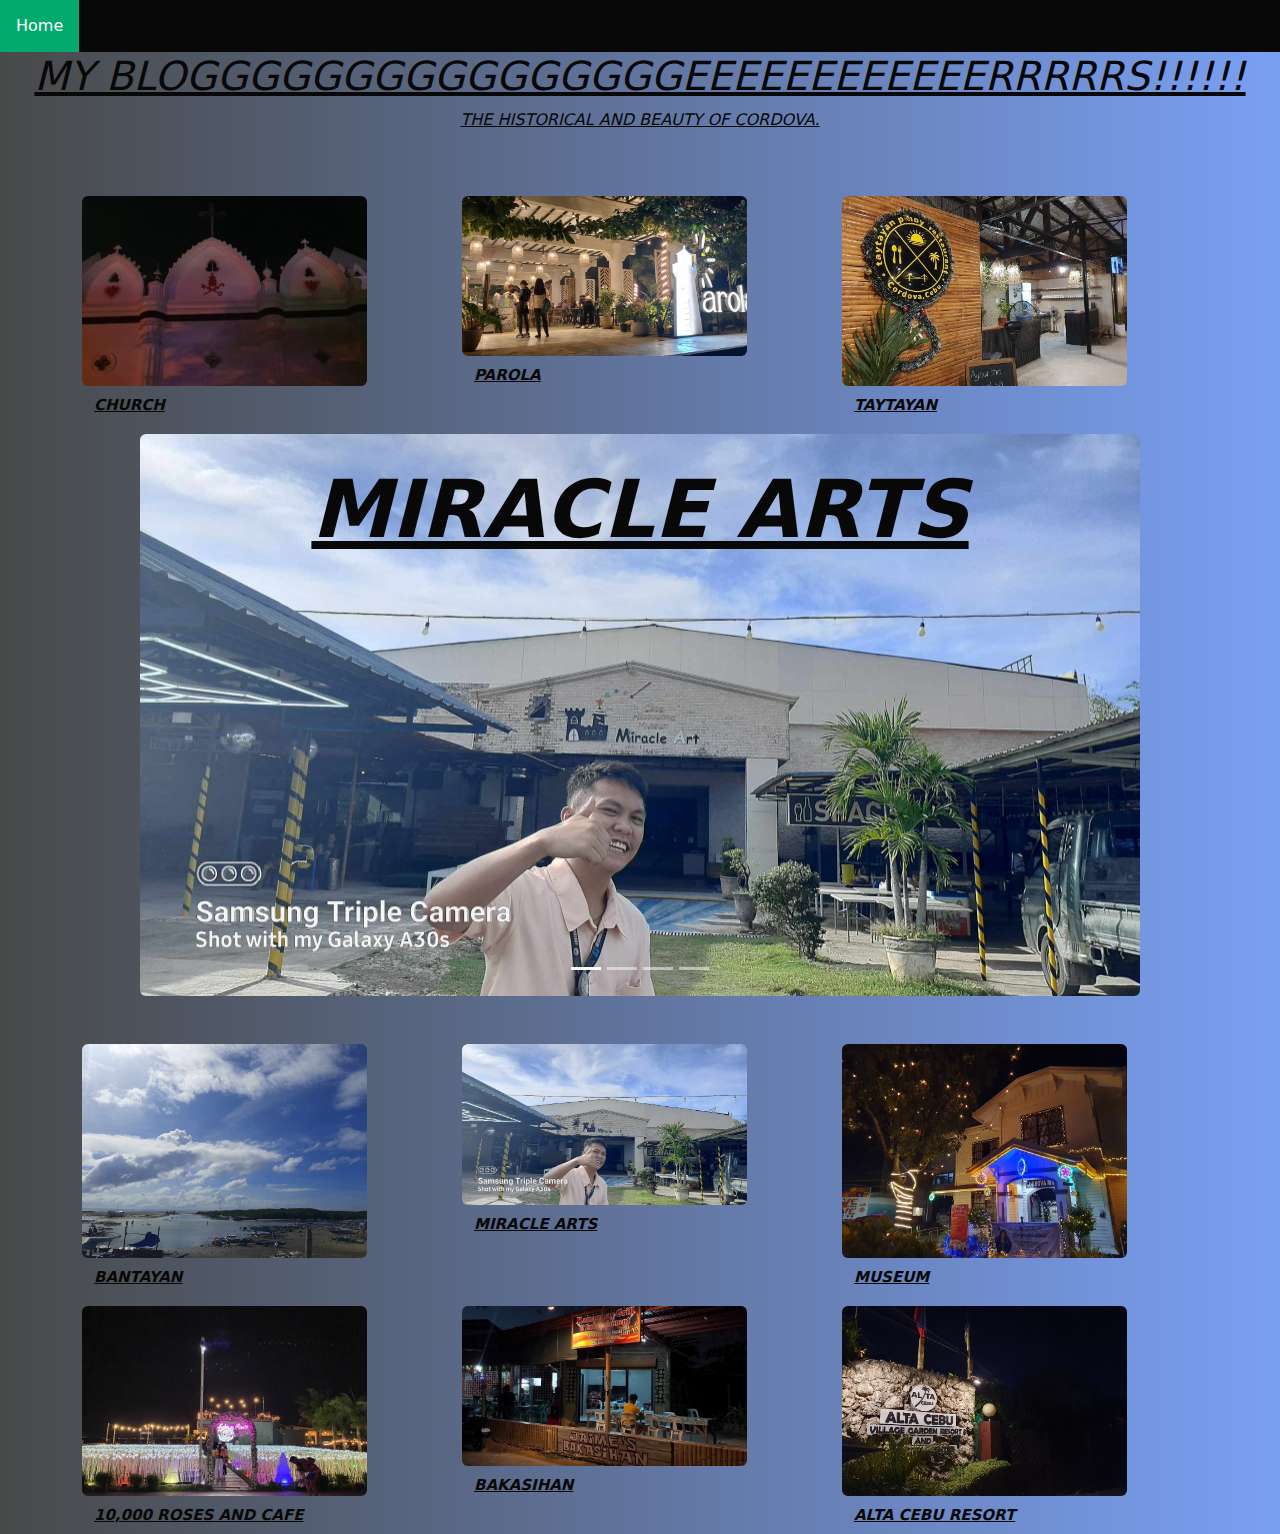
<file: index.html>
<html lang="en">

<head>
  <meta name="viewport" content="width=device-width, initial-scale=1.0">
  <link href="https://cdn.jsdelivr.net/npm/bootstrap@5.2.3/dist/css/bootstrap.min.css" rel="stylesheet">
  <link rel="stylesheet" href="css.css">
  <style>
    body {
      margin: 0;
    }

    ul.topnav, .navbar {
      list-style-type: none;
      margin: 0;
      padding: 0;
      overflow: hidden;
      background-color: #080808;
      
      
    }

    ul.topnav li {
      float: left;
    }

    ul.topnav li a {
      display: block;
      color: white;
      text-align: center;
      padding: 14px 16px;
      text-decoration: none;
    }

    ul.topnav li a:hover:not(.active) {
      background-color: #111;
    }

    ul.topnav li a.active {
      background-color: #04AA6D;
    }

    ul.topnav li.right {
      float: right;
    }

    @media screen and (max-width: 600px) {

      ul.topnav li.right,
      ul.topnav li {
        float: none;
      }
    }
  </style>
</head>

<body>
  <div class="navbar">
  <ul class="topnav">
    <li><a class="active" href="index.html">Home</a></li>
    
  </ul>
  </div>
  <div class="title">
    <h1><u>MY BLOGGGGGGGGGGGGGGGGEEEEEEEEEEEERRRRRS!!!!!!</u></h1>
    <p><u>THE HISTORICAL AND BEAUTY OF CORDOVA.</u></p>
  </div>
  <!-- sample games -->
  <div class="container pt-5">
    <div class="row">
      <div class="col-lg-4">
        <a href="church.html">
          <img src="church.jpg" style="width: 80%" class="rounded">
        </a>
        <ul class="text2"><u>CHURCH</u></ul>
      </div>
      <div class="col-lg-4">
        <a href="parola.html">
          <img src="parola.jpg" style="width: 80%" class="rounded">
        </a>
        <ul class="text2"><u>PAROLA</u></ul>
      </div>
      <div class="col-lg-4">
        <a href="taytayan.html">
          <img src="taytayan.jpg" style="width: 80%" class="rounded">
        </a>
        <ul class="text2"><u>TAYTAYAN</u></ul>
      </div>
    </div>
  </div>
  <!-- Carousel -->
  <div id="demo" class="container carousel slide pt-5" data-bs-ride="carousel" style="width:80%">

    <!-- Indicators/dots -->
    <div class="carousel-indicators">
      <button type="button" data-bs-target="#demo" data-bs-slide-to="0" class="active"></button>
      <button type="button" data-bs-target="#demo" data-bs-slide-to="1"></button>
      <button type="button" data-bs-target="#demo" data-bs-slide-to="2"></button>
      <button type="button" data-bs-target="#demo" data-bs-slide-to="3"></button>
    </div>

    <!-- The slideshow/carousel -->
    <div class="carousel-inner">
      <div class="carousel-item active">
        <a href="miracle.html">
          <img src="miracle.jpg" style="width:100%" class="rounded">
          <div class="text"><u>MIRACLE ARTS</u></div>
        </a>
      </div>
      <div class="carousel-item">
        <a href="bantayan.html">
          <img src="bantayan.jpg" style="width:100%" class="rounded">
          <div class="text"><u>BANTAYAN</u></div>
        </a>
      </div>
      <div class="carousel-item">
        <a href="parola.html">
          <img src="parola.jpg" style="width:100%" class="rounded">
          <div class="text"><u>PAROLA</u></div>
        </a>
      </div>
      <div class="carousel-item">
        <a href="bakasihan.html">
          <img src="bakasihan.jpg" style="width:100%" class="rounded">
          <div class="text"><u>BAKASIHAN</u></div>
        </a>
      </div>
    </div>
  </div>

  <!-- pages -->
  <div class="container pt-5">
    <div class="row">

      <div class="col-lg-4" href="game2.php">
        <a href="bantayan.html">
          <img src="bantayan.jpg" style="width:80%" class="rounded">
          
        </a>
        <ul class="text2"><u>BANTAYAN</u></ul>
      </div>
      <div class="col-lg-4">
        <a href="miracle.html">
          <img src="miracle.jpg" style="width:80%" class="rounded">

        </a>
        <ul class="text2"><u>MIRACLE ARTS</u></ul>
      </div>
      <div class="col-lg-4">
        <a href="museum.html">
          <img src="museum.jpg" style="width:80%" class="rounded">

        </a>
        <ul class="text2"><u>MUSEUM</u></ul>
      </div>
    </div>
  </div>
  <div class="container pt-5">
    <div class="row">
      <div class="col-lg-4">
        <a href="10k.html">
          <img src="10.jpg" style="width:80%" class="rounded">

        </a>
        <ul class="text2"><u>10,000 ROSES AND CAFE</u></ul>
      </div>
      <div class="col-lg-4">
        <a href="bakasihan.html">
          <img src="bakasihan.jpg" style="width:80%" class="rounded">
        </a>
        <ul class="text2"><u>BAKASIHAN</u></ul>
      </div>
      <div class="col-lg-4" href="game2.php">
        <a href="alta.html">
          <img src="alta.jpg" style="width:80%" class="rounded">

        </a
        >
        <ul class="text2"><u>ALTA CEBU RESORT</u></ul>
      </div>
    </div>
  </div>
  <script src="https://cdn.jsdelivr.net/npm/bootstrap@5.2.3/dist/js/bootstrap.bundle.min.js"></script>
</body>

</html>
</file>
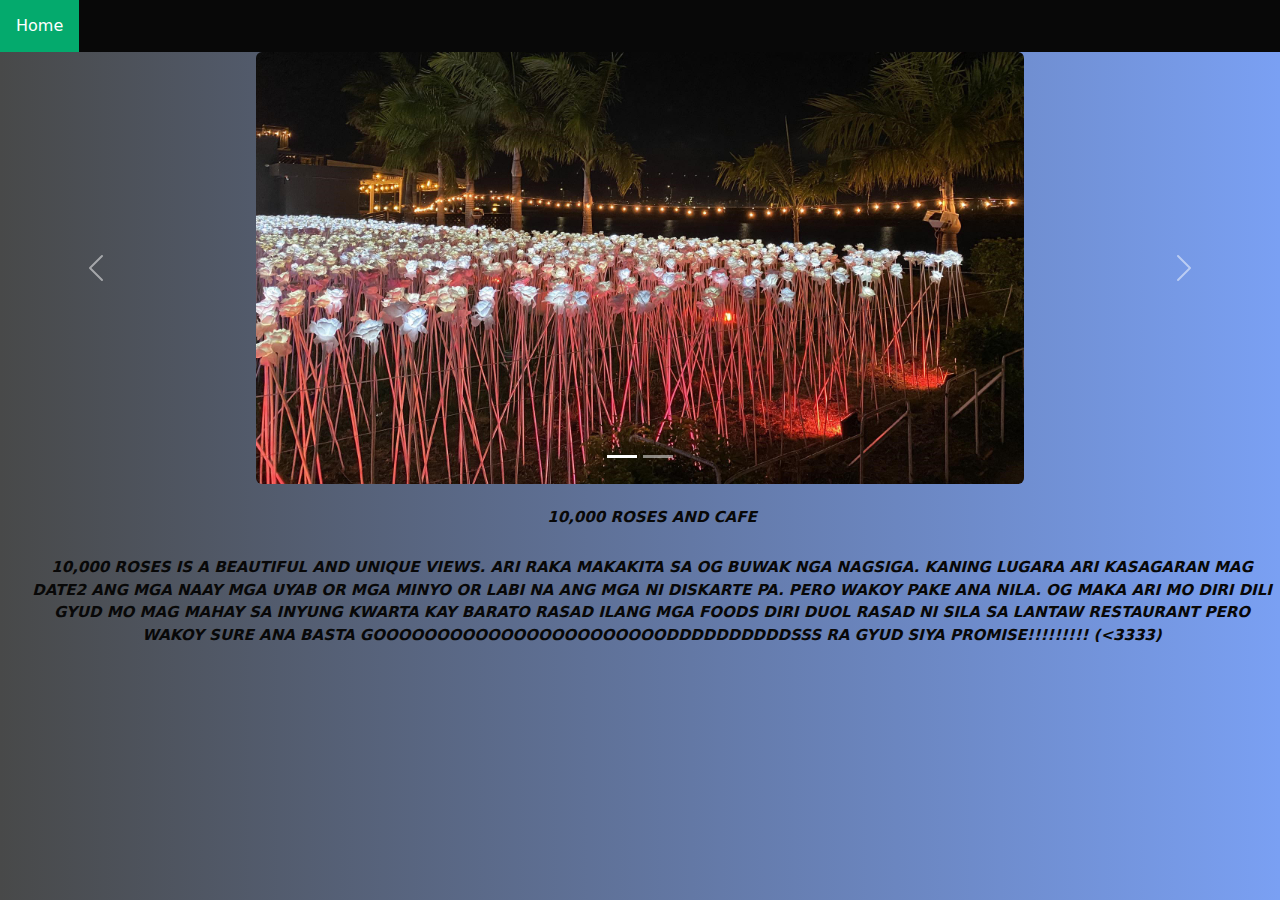
<file: 10k.html>
<html lang="en">

<head>
    <meta name="viewport" content="width=device-width, initial-scale=1.0">
  <link href="https://cdn.jsdelivr.net/npm/bootstrap@5.2.3/dist/css/bootstrap.min.css" rel="stylesheet">
  <link rel="stylesheet" href="css.css">
  <style>
    body {
      margin: 0;
    }

    ul.topnav, .navbar {
      list-style-type: none;
      margin: 0;
      padding: 0;
      overflow: hidden;
      background-color: #080808;
      
      
    }

    ul.topnav li {
      float: left;
    }

    ul.topnav li a {
      display: block;
      color: white;
      text-align: center;
      padding: 14px 16px;
      text-decoration: none;
    }

    ul.topnav li a:hover:not(.active) {
      background-color: #111;
    }

    ul.topnav li a.active {
      background-color: #04AA6D;
    }

    ul.topnav li.right {
      float: right;
    }

    @media screen and (max-width: 600px) {

      ul.topnav li.right,
      ul.topnav li {
        float: none;
      }
    }
  </style>
</head>

<body>
    <div class="navbar">
        <ul class="topnav">
          <li><a class="active" href="index.html">Home</a></li>
          
        </ul>
        </div>
    <!-- Carousel -->
    <div id="demo" class="carousel slide" data-bs-ride="carousel">

        <!-- Indicators/dots -->
        <div class="carousel-indicators">
            <button type="button" data-bs-target="#demo" data-bs-slide-to="0" class="active"></button>
            <button type="button" data-bs-target="#demo" data-bs-slide-to="1"></button>
        </div>

        <!-- The slideshow/carousel -->
        <div class="carousel-inner" id="center">
            <div class="carousel-item active">
                <img src="10k2 (1).jpg" id="center" class="rounded" style="width:60%" >
            </div>
            <div class="carousel-item">
                <img src="10k2 (2).jpg" id="center" class="rounded" style="width:60%">
            </div>
        </div>

        <!-- Left and right controls/icons -->
        <button class="carousel-control-prev" type="button" data-bs-target="#demo" data-bs-slide="prev">
            <span class="carousel-control-prev-icon"></span>
        </button>
        <button class="carousel-control-next" type="button" data-bs-target="#demo" data-bs-slide="next">
            <span class="carousel-control-next-icon"></span>
        </button>
    </div>

    <div class="container-fluid mt-3">
        <h1 class="text3">10,000 ROSES AND CAFE</h1><br>
        <br>
        <p class="text3">10,000 ROSES IS A BEAUTIFUL AND UNIQUE VIEWS. ARI RAKA MAKAKITA SA OG BUWAK NGA NAGSIGA. KANING LUGARA ARI KASAGARAN MAG DATE2 ANG MGA NAAY MGA UYAB OR MGA MINYO OR LABI NA ANG MGA NI DISKARTE PA. PERO WAKOY PAKE ANA NILA. OG MAKA ARI MO DIRI DILI GYUD MO MAG MAHAY SA INYUNG KWARTA KAY BARATO RASAD ILANG MGA FOODS DIRI DUOL RASAD NI SILA SA LANTAW RESTAURANT PERO WAKOY SURE ANA BASTA GOOOOOOOOOOOOOOOOOOOOOOODDDDDDDDDDSSS RA GYUD SIYA PROMISE!!!!!!!!! (<3333)</p>
    </div>

    <script src="https://cdn.jsdelivr.net/npm/bootstrap@5.3.2/dist/js/bootstrap.bundle.min.js"></script>

</body>

</html>
</file>
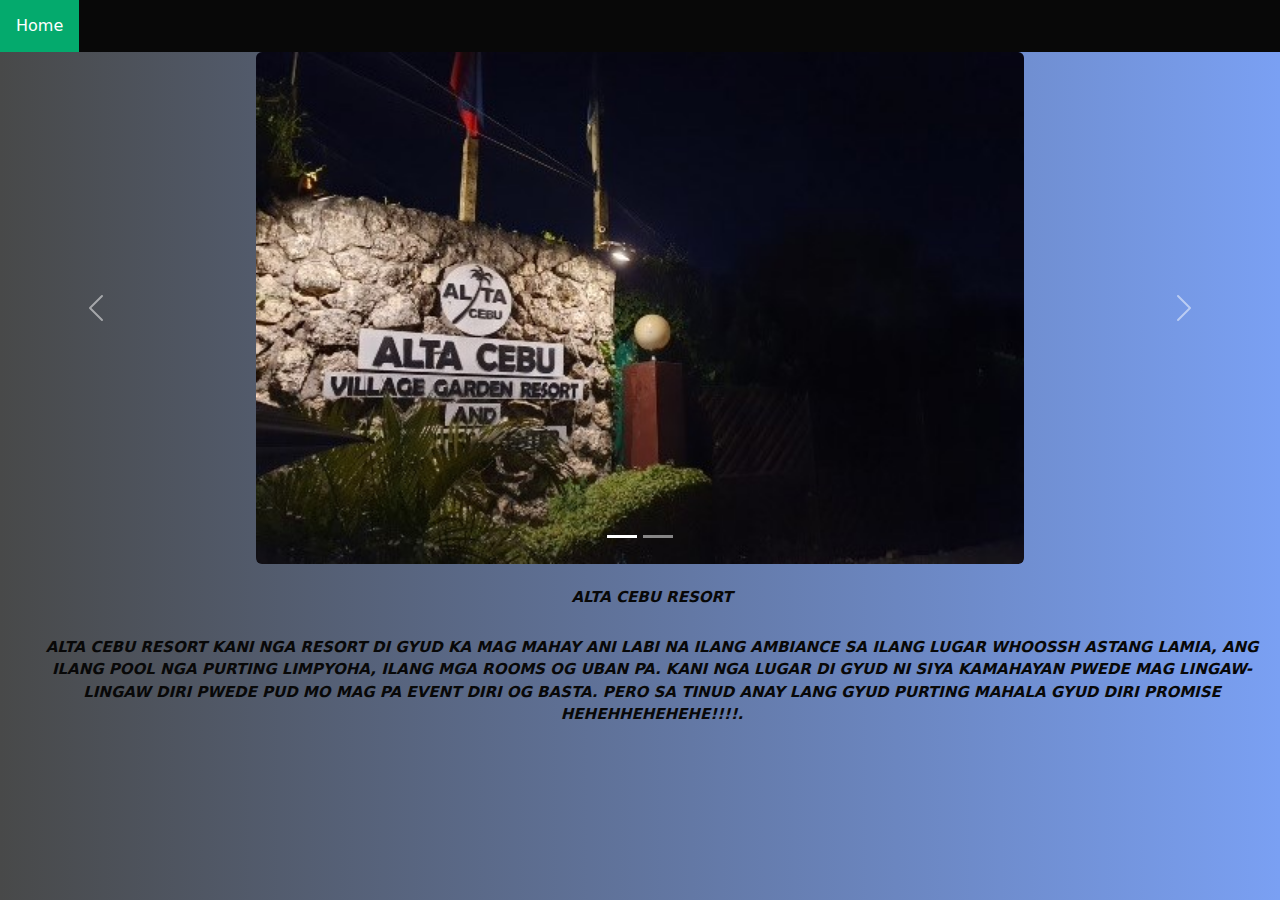
<file: alta.html>
<html lang="en">

<head>
    <meta name="viewport" content="width=device-width, initial-scale=1.0">
  <link href="https://cdn.jsdelivr.net/npm/bootstrap@5.2.3/dist/css/bootstrap.min.css" rel="stylesheet">
  <link rel="stylesheet" href="css.css">
  <TITle>ALTA</TITle>
  <style>
    body {
      margin: 0;
    }

    ul.topnav, .navbar {
      list-style-type: none;
      margin: 0;
      padding: 0;
      overflow: hidden;
      background-color: #080808;
      
      
    }

    ul.topnav li {
      float: left;
    }

    ul.topnav li a {
      display: block;
      color: white;
      text-align: center;
      padding: 14px 16px;
      text-decoration: none;
    }

    ul.topnav li a:hover:not(.active) {
      background-color: #111;
    }

    ul.topnav li a.active {
      background-color: #04AA6D;
    }

    ul.topnav li.right {
      float: right;
    }

    @media screen and (max-width: 600px) {

      ul.topnav li.right,
      ul.topnav li {
        float: none;
      }
    }
  </style>
</head>

<body>
    <div class="navbar">
        <ul class="topnav">
          <li><a class="active" href="index.html">Home</a></li>
          
        </ul>
        </div>
    <!-- Carousel -->
    <div id="demo" class="carousel slide" data-bs-ride="carousel">

        <!-- Indicators/dots -->
        <div class="carousel-indicators">
            <button type="button" data-bs-target="#demo" data-bs-slide-to="0" class="active"></button>
            <button type="button" data-bs-target="#demo" data-bs-slide-to="1"></button>
        </div>

        <!-- The slideshow/carousel -->
        <div class="carousel-inner" id="center">
            <div class="carousel-item active">
                <img src="alta.jpg" id="center" class="rounded" style="width:60%" >
            </div>
            <div class="carousel-item">
                <img src="493.jpg" id="center" class="rounded" style="width:60%">
            </div>
        </div>

        <!-- Left and right controls/icons -->
        <button class="carousel-control-prev" type="button" data-bs-target="#demo" data-bs-slide="prev">
            <span class="carousel-control-prev-icon"></span>
        </button>
        <button class="carousel-control-next" type="button" data-bs-target="#demo" data-bs-slide="next">
            <span class="carousel-control-next-icon"></span>
        </button>
    </div>

    <div class="container-fluid mt-3">
        <h1 class="text3">ALTA CEBU RESORT</h1><br>
        <br>
        <p class="text3">ALTA CEBU RESORT KANI NGA RESORT DI GYUD KA MAG MAHAY ANI LABI NA ILANG AMBIANCE SA ILANG LUGAR WHOOSSH ASTANG LAMIA, ANG ILANG POOL NGA PURTING LIMPYOHA, ILANG MGA ROOMS OG UBAN PA. KANI NGA LUGAR DI GYUD NI SIYA KAMAHAYAN PWEDE MAG LINGAW-LINGAW DIRI PWEDE PUD MO MAG PA EVENT DIRI OG BASTA. PERO SA TINUD ANAY LANG GYUD PURTING MAHALA GYUD DIRI PROMISE HEHEHHEHEHEHE!!!!.</p>
    </div>

    <script src="https://cdn.jsdelivr.net/npm/bootstrap@5.3.2/dist/js/bootstrap.bundle.min.js"></script>

</body>

</html>
</file>
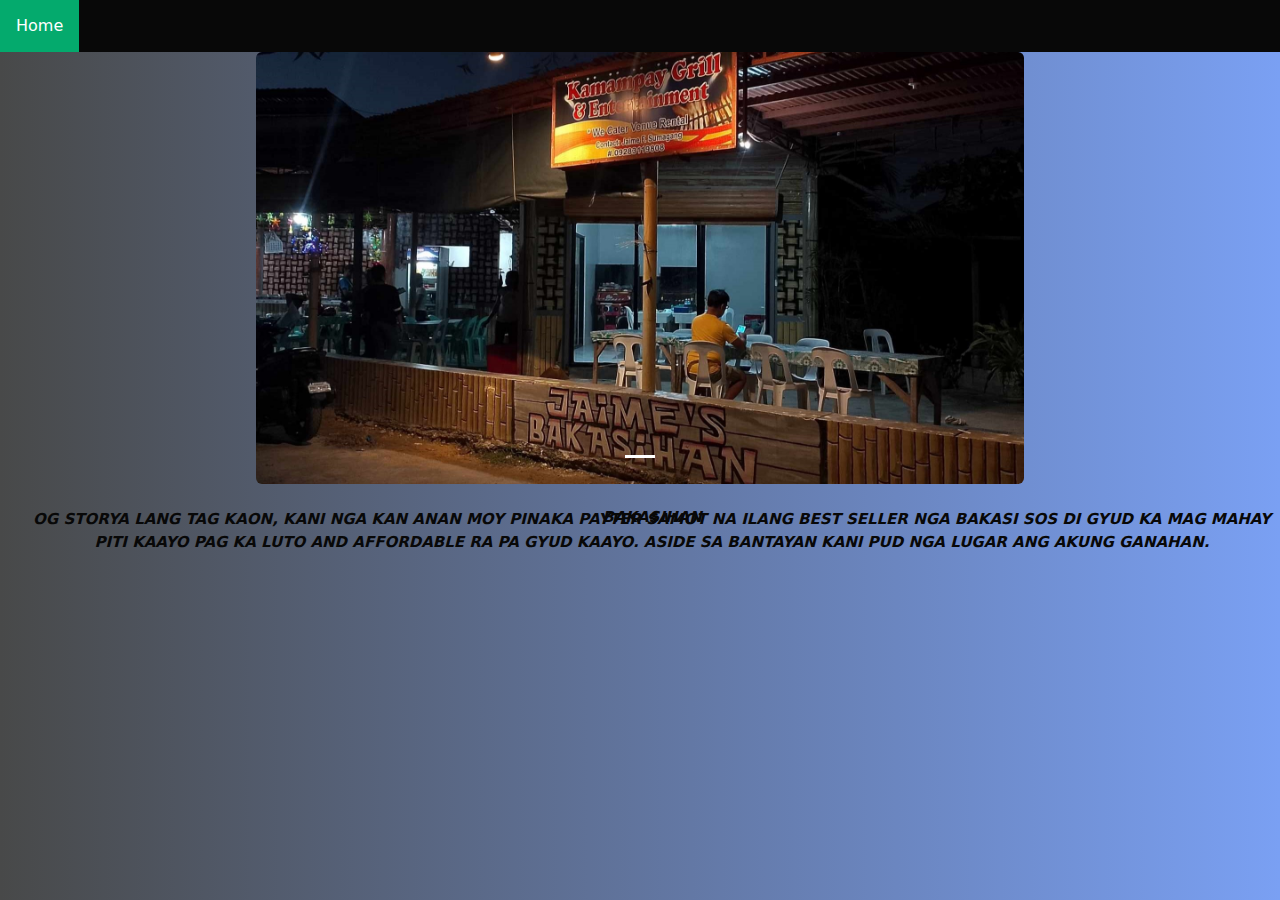
<file: bakasihan.html>
<html lang="en">

<head>
    <meta name="viewport" content="width=device-width, initial-scale=1.0">
  <link href="https://cdn.jsdelivr.net/npm/bootstrap@5.2.3/dist/css/bootstrap.min.css" rel="stylesheet">
  <link rel="stylesheet" href="css.css">
  <style>
    body {
      margin: 0;
    }

    ul.topnav, .navbar {
      list-style-type: none;
      margin: 0;
      padding: 0;
      overflow: hidden;
      background-color: #080808;
      
      
    }

    ul.topnav li {
      float: left;
    }

    ul.topnav li a {
      display: block;
      color: white;
      text-align: center;
      padding: 14px 16px;
      text-decoration: none;
    }

    ul.topnav li a:hover:not(.active) {
      background-color: #111;
    }

    ul.topnav li a.active {
      background-color: #04AA6D;
    }

    ul.topnav li.right {
      float: right;
    }

    @media screen and (max-width: 600px) {

      ul.topnav li.right,
      ul.topnav li {
        float: none;
      }
    }
  </style>
</head>

<body>
    <div class="navbar">
        <ul class="topnav">
          <li><a class="active" href="index.html">Home</a></li>
          
        </ul>
        </div>
    <!-- Carousel -->
    <div id="demo" class="carousel slide" data-bs-ride="carousel">

        <!-- Indicators/dots -->
        <div class="carousel-indicators">
            <button type="button" data-bs-target="#demo" data-bs-slide-to="0" class="active"></button>
            
        </div>

        <!-- The slideshow/carousel -->
        <div class="carousel-inner" id="center">
            <div class="carousel-item active">
                <img src="bakasihan.jpg" id="center" class="rounded" style="width:60%" >
            </div>
            
        </div>
       
    </div>

    <div class="container-fluid mt-3">
        <h1 class="text3">BAKASIHAN</h1>
        <p class="text3">OG STORYA LANG TAG KAON, KANI NGA KAN ANAN MOY PINAKA PAYTER SAMOT NA ILANG BEST SELLER NGA BAKASI SOS DI GYUD KA MAG MAHAY PITI KAAYO PAG KA LUTO AND AFFORDABLE RA PA GYUD KAAYO. ASIDE SA BANTAYAN KANI PUD NGA LUGAR ANG AKUNG GANAHAN.</p>
    </div>

    <script src="https://cdn.jsdelivr.net/npm/bootstrap@5.3.2/dist/js/bootstrap.bundle.min.js"></script>

</body>

</html>
</file>
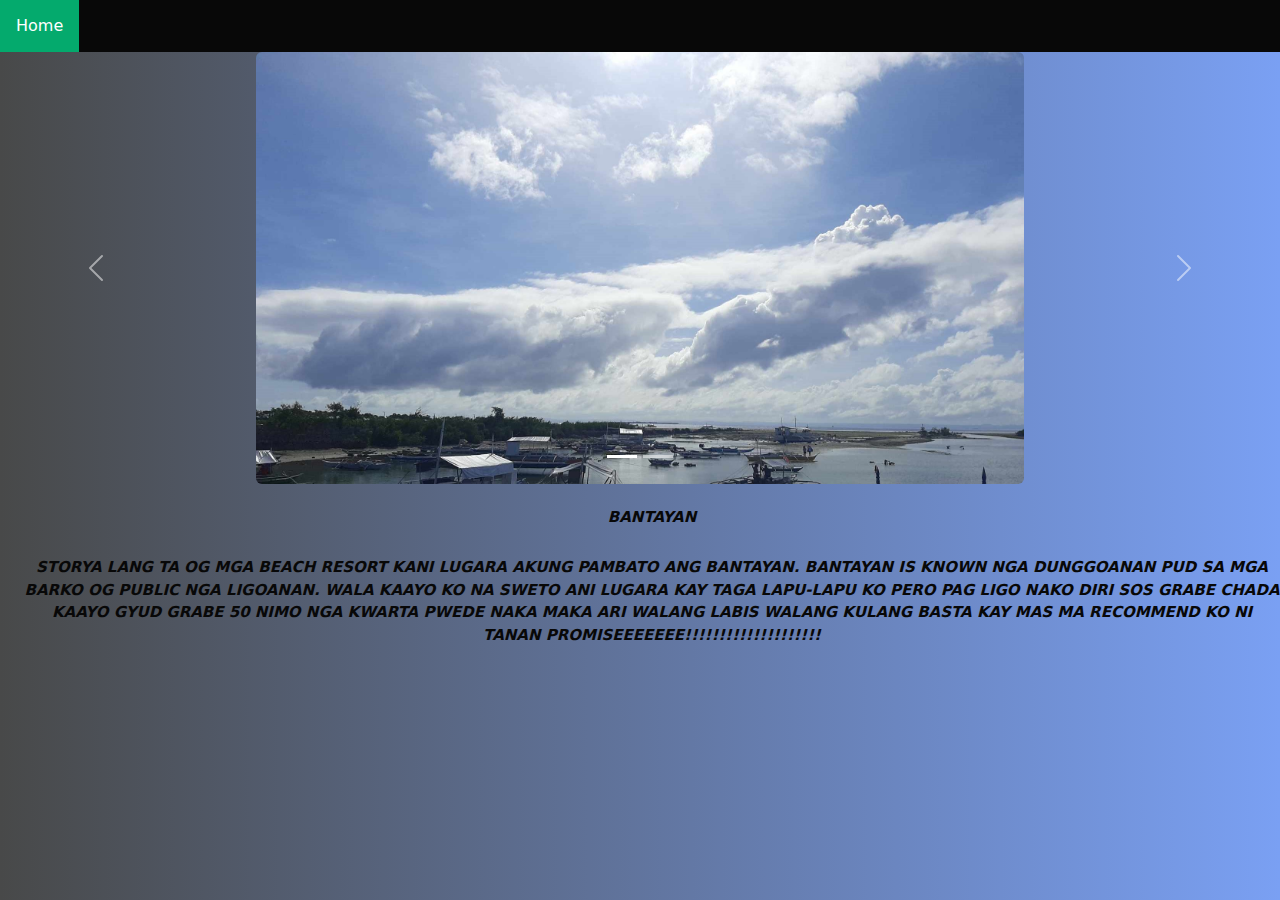
<file: bantayan.html>
<html lang="en">

<head>
    <meta name="viewport" content="width=device-width, initial-scale=1.0">
  <link href="https://cdn.jsdelivr.net/npm/bootstrap@5.2.3/dist/css/bootstrap.min.css" rel="stylesheet">
  <link rel="stylesheet" href="css.css">
  <style>
    body {
      margin: 0;
    }

    ul.topnav, .navbar {
      list-style-type: none;
      margin: 0;
      padding: 0;
      overflow: hidden;
      background-color: #080808;
      
      
    }

    ul.topnav li {
      float: left;
    }

    ul.topnav li a {
      display: block;
      color: white;
      text-align: center;
      padding: 14px 16px;
      text-decoration: none;
    }

    ul.topnav li a:hover:not(.active) {
      background-color: #111;
    }

    ul.topnav li a.active {
      background-color: #04AA6D;
    }

    ul.topnav li.right {
      float: right;
    }

    @media screen and (max-width: 600px) {

      ul.topnav li.right,
      ul.topnav li {
        float: none;
      }
    }
  </style>
</head>

<body>
    <div class="navbar">
        <ul class="topnav">
          <li><a class="active" href="index.html">Home</a></li>
          
        </div>
    <!-- Carousel -->
    <div id="demo" class="carousel slide" data-bs-ride="carousel">

        <!-- Indicators/dots -->
        <div class="carousel-indicators">
            <button type="button" data-bs-target="#demo" data-bs-slide-to="0" class="active"></button>
            <button type="button" data-bs-target="#demo" data-bs-slide-to="1"></button>
        </div>

        <!-- The slideshow/carousel -->
        <div class="carousel-inner" id="center">
            <div class="carousel-item active">
                <img src="bantayan2.jpg" id="center" class="rounded" style="width:60%" >
            </div>
            <div class="carousel-item">
                <img src="bantayan4.jpg" id="center" class="rounded" style="width:60%">
            </div>
        </div>

        <!-- Left and right controls/icons -->
        <button class="carousel-control-prev" type="button" data-bs-target="#demo" data-bs-slide="prev">
            <span class="carousel-control-prev-icon"></span>
        </button>
        <button class="carousel-control-next" type="button" data-bs-target="#demo" data-bs-slide="next">
            <span class="carousel-control-next-icon"></span>
        </button>
    </div>

    <div class="container-fluid mt-3">
        <h1 class="text3">BANTAYAN</h1><br>
        <br>
        <p class="text3">STORYA LANG TA OG MGA BEACH RESORT KANI LUGARA AKUNG PAMBATO ANG BANTAYAN. BANTAYAN IS KNOWN NGA DUNGGOANAN PUD SA MGA BARKO OG PUBLIC NGA LIGOANAN. WALA KAAYO KO NA SWETO ANI LUGARA KAY TAGA LAPU-LAPU KO PERO PAG LIGO NAKO DIRI SOS GRABE CHADA KAAYO GYUD GRABE 50 NIMO NGA KWARTA PWEDE NAKA MAKA ARI WALANG LABIS WALANG KULANG BASTA KAY MAS MA RECOMMEND KO NI TANAN PROMISEEEEEEE!!!!!!!!!!!!!!!!!!!!</p>
    </div>

    <script src="https://cdn.jsdelivr.net/npm/bootstrap@5.3.2/dist/js/bootstrap.bundle.min.js"></script>

</body>

</html>
</file>
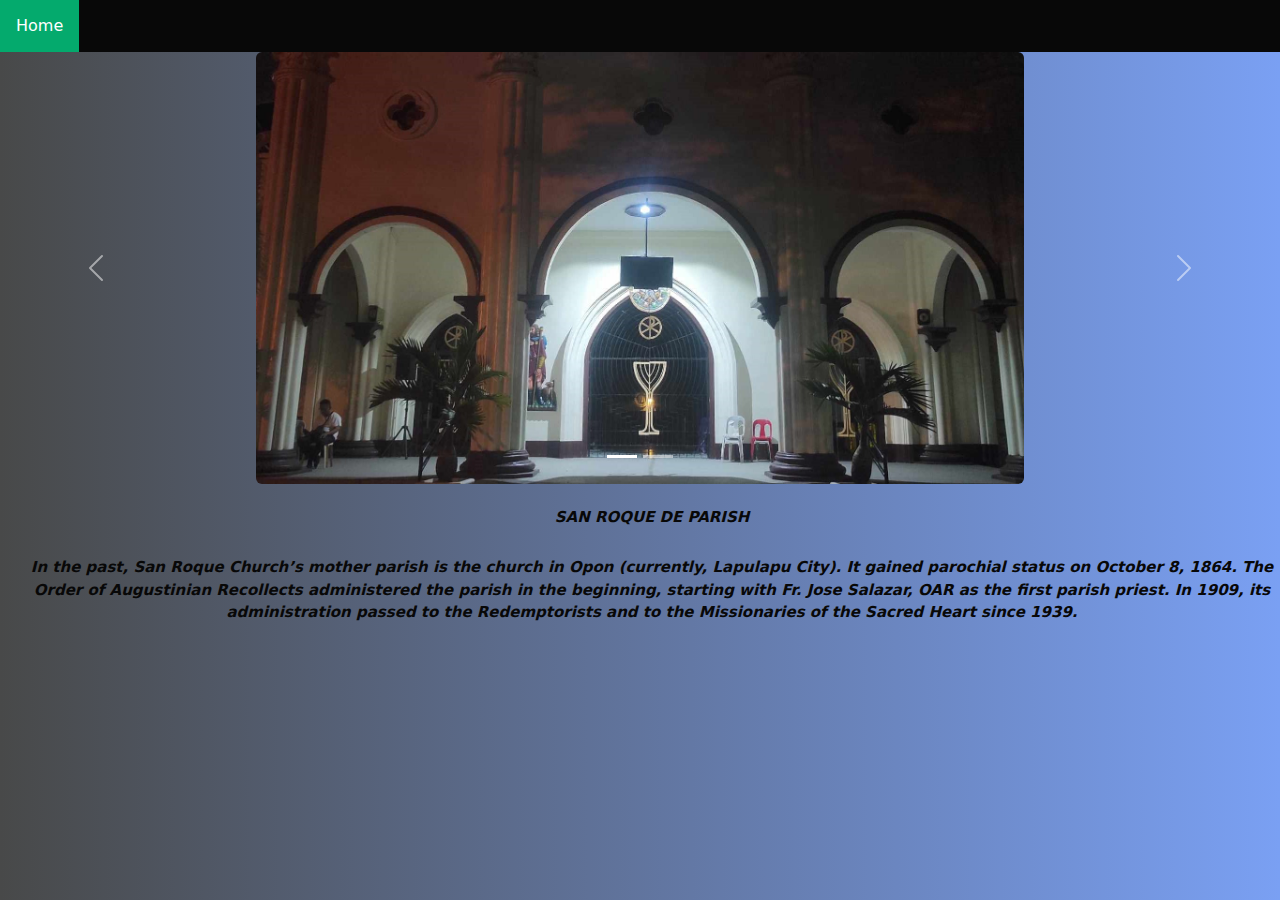
<file: church.html>
<html lang="en">

<head>
    <meta name="viewport" content="width=device-width, initial-scale=1.0">
  <link href="https://cdn.jsdelivr.net/npm/bootstrap@5.2.3/dist/css/bootstrap.min.css" rel="stylesheet">
  <link rel="stylesheet" href="css.css">
  <style>
    body {
      margin: 0;
    }

    ul.topnav, .navbar {
      list-style-type: none;
      margin: 0;
      padding: 0;
      overflow: hidden;
      background-color: #080808;
      
      
    }

    ul.topnav li {
      float: left;
    }

    ul.topnav li a {
      display: block;
      color: white;
      text-align: center;
      padding: 14px 16px;
      text-decoration: none;
    }

    ul.topnav li a:hover:not(.active) {
      background-color: #111;
    }

    ul.topnav li a.active {
      background-color: #04AA6D;
    }

    ul.topnav li.right {
      float: right;
    }

    @media screen and (max-width: 600px) {

      ul.topnav li.right,
      ul.topnav li {
        float: none;
      }
    }
  </style>
</head>
<body>
    <div class="navbar">
        <ul class="topnav">
          <li><a class="active" href="index.html">Home</a></li>
          
        </ul>
        </div>
    <!-- Carousel -->
    <div id="demo" class="carousel slide" data-bs-ride="carousel">

        <!-- Indicators/dots -->
        <div class="carousel-indicators">
            <button type="button" data-bs-target="#demo" data-bs-slide-to="0" class="active"></button>
            <button type="button" data-bs-target="#demo" data-bs-slide-to="1"></button>
        </div>

        <!-- The slideshow/carousel -->
        <div class="carousel-inner" id="center">
            <div class="carousel-item active">
                <img src="church2.jpg" id="center" class="rounded" style="width:60%" >
            </div>
            <div class="carousel-item">
                <img src="church3.jpg" id="center" class="rounded" style="width:60%">
            </div>
        </div>

        <!-- Left and right controls/icons -->
        <button class="carousel-control-prev" type="button" data-bs-target="#demo" data-bs-slide="prev">
            <span class="carousel-control-prev-icon"></span>
        </button>
        <button class="carousel-control-next" type="button" data-bs-target="#demo" data-bs-slide="next">
            <span class="carousel-control-next-icon"></span>
        </button>
    </div>

    <div class="container-fluid mt-3">
        <h1 class="text3">SAN ROQUE DE PARISH</h1><br>
        <br>
        <p class="text3">In the past, San Roque Church’s mother parish is the church in Opon (currently, Lapulapu City). It gained parochial status on October 8, 1864. The Order of Augustinian Recollects administered the parish in the beginning, starting with Fr. Jose Salazar, OAR as the first parish priest. In 1909, its administration passed to the Redemptorists and to the Missionaries of the Sacred Heart since 1939.</p>
    </div>

    <script src="https://cdn.jsdelivr.net/npm/bootstrap@5.3.2/dist/js/bootstrap.bundle.min.js"></script>

</body>

</html>
</file>
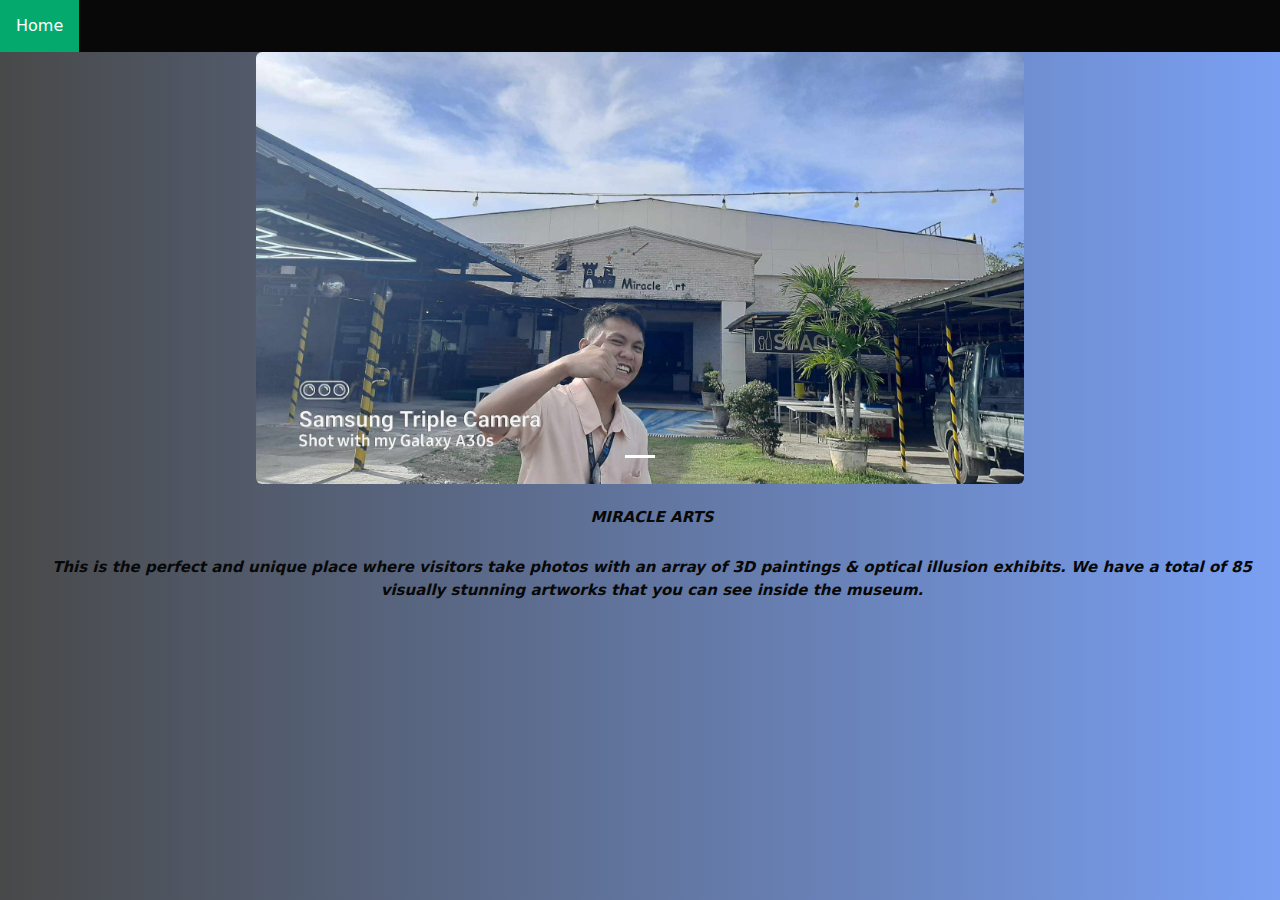
<file: miracle.html>
<html lang="en">

<head>
    <meta name="viewport" content="width=device-width, initial-scale=1.0">
  <link href="https://cdn.jsdelivr.net/npm/bootstrap@5.2.3/dist/css/bootstrap.min.css" rel="stylesheet">
  <link rel="stylesheet" href="css.css">
  <style>
    body {
      margin: 0;
    }

    ul.topnav, .navbar {
      list-style-type: none;
      margin: 0;
      padding: 0;
      overflow: hidden;
      background-color: #080808;
      
      
    }

    ul.topnav li {
      float: left;
    }

    ul.topnav li a {
      display: block;
      color: white;
      text-align: center;
      padding: 14px 16px;
      text-decoration: none;
    }

    ul.topnav li a:hover:not(.active) {
      background-color: #111;
    }

    ul.topnav li a.active {
      background-color: #04AA6D;
    }

    ul.topnav li.right {
      float: right;
    }

    @media screen and (max-width: 600px) {

      ul.topnav li.right,
      ul.topnav li {
        float: none;
      }
    }
  </style>
</head>

<body>
    <div class="navbar">
        <ul class="topnav">
          <li><a class="active" href="index.html">Home</a></li>
          
        </ul>
        </div>
    <!-- Carousel -->
    <div id="demo" class="carousel slide" data-bs-ride="carousel">

        <!-- Indicators/dots -->
        <div class="carousel-indicators">
            <button type="button" data-bs-target="#demo" data-bs-slide-to="0" class="active"></button>
            
        </div>

        <!-- The slideshow/carousel -->
        <div class="carousel-inner" id="center">
            <div class="carousel-item active">
                <img src="miracle.jpg" id="center" class="rounded" style="width:60%" >
            </div>
            
        </div>
       
    </div>

    <div class="container-fluid mt-3">
        <h1 class="text3">MIRACLE ARTS</h1><br>
        <br>
        <p class="text3">This is the perfect and unique place where visitors take photos with an array of 3D paintings & optical illusion exhibits.
            We have a total of 85 visually stunning artworks that you can see inside the museum.</p>
    </div>

    <script src="https://cdn.jsdelivr.net/npm/bootstrap@5.3.2/dist/js/bootstrap.bundle.min.js"></script>

</body>

</html>
</file>
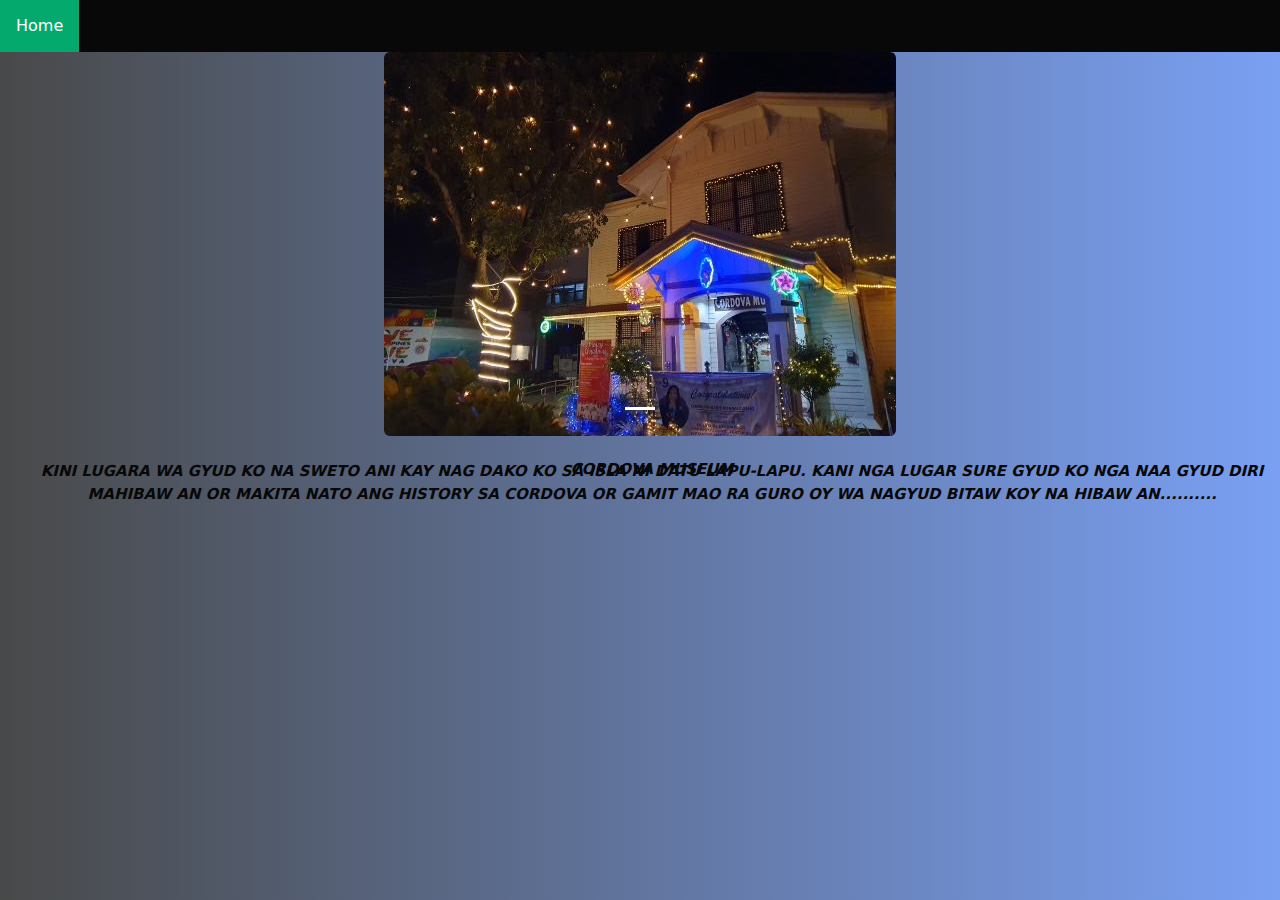
<file: museum.html>
<html lang="en">

<head>
    <meta name="viewport" content="width=device-width, initial-scale=1.0">
  <link href="https://cdn.jsdelivr.net/npm/bootstrap@5.2.3/dist/css/bootstrap.min.css" rel="stylesheet">
  <link rel="stylesheet" href="css.css">
  <style>
    body {
      margin: 0;
    }

    ul.topnav, .navbar {
      list-style-type: none;
      margin: 0;
      padding: 0;
      overflow: hidden;
      background-color: #080808;
      
      
    }

    ul.topnav li {
      float: left;
    }

    ul.topnav li a {
      display: block;
      color: white;
      text-align: center;
      padding: 14px 16px;
      text-decoration: none;
    }

    ul.topnav li a:hover:not(.active) {
      background-color: #111;
    }

    ul.topnav li a.active {
      background-color: #04AA6D;
    }

    ul.topnav li.right {
      float: right;
    }

    @media screen and (max-width: 600px) {

      ul.topnav li.right,
      ul.topnav li {
        float: none;
      }
    }
  </style>
</head>

<body>
    <div class="navbar">
        <ul class="topnav">
          <li><a class="active" href="index.html">Home</a></li>
        </ul>
        </div>
    <!-- Carousel -->
    <div id="demo" class="carousel slide" data-bs-ride="carousel">

        <!-- Indicators/dots -->
        <div class="carousel-indicators">
            <button type="button" data-bs-target="#demo" data-bs-slide-to="0" class="active"></button>
            
        </div>

        <!-- The slideshow/carousel -->
        <div class="carousel-inner" id="center">
            <div class="carousel-item active">
                <img src="museum.jpg" id="center" class="rounded" style="width: 40%" >
            </div>
            
        </div>
       
    </div>

    <div class="container-fluid mt-3">
        <h1 class="text3">CORDOVA MUSEUM</h1>
        <p class="text3">KINI LUGARA WA GYUD KO NA SWETO ANI KAY NAG DAKO KO SA ISLA NI DATU LAPU-LAPU. KANI NGA LUGAR SURE GYUD KO NGA NAA GYUD DIRI MAHIBAW AN OR MAKITA NATO ANG HISTORY SA CORDOVA OR GAMIT MAO RA GURO OY WA NAGYUD BITAW KOY NA HIBAW AN..........</p>
    </div>

    <script src="https://cdn.jsdelivr.net/npm/bootstrap@5.3.2/dist/js/bootstrap.bundle.min.js"></script>

</body>

</html>
</file>
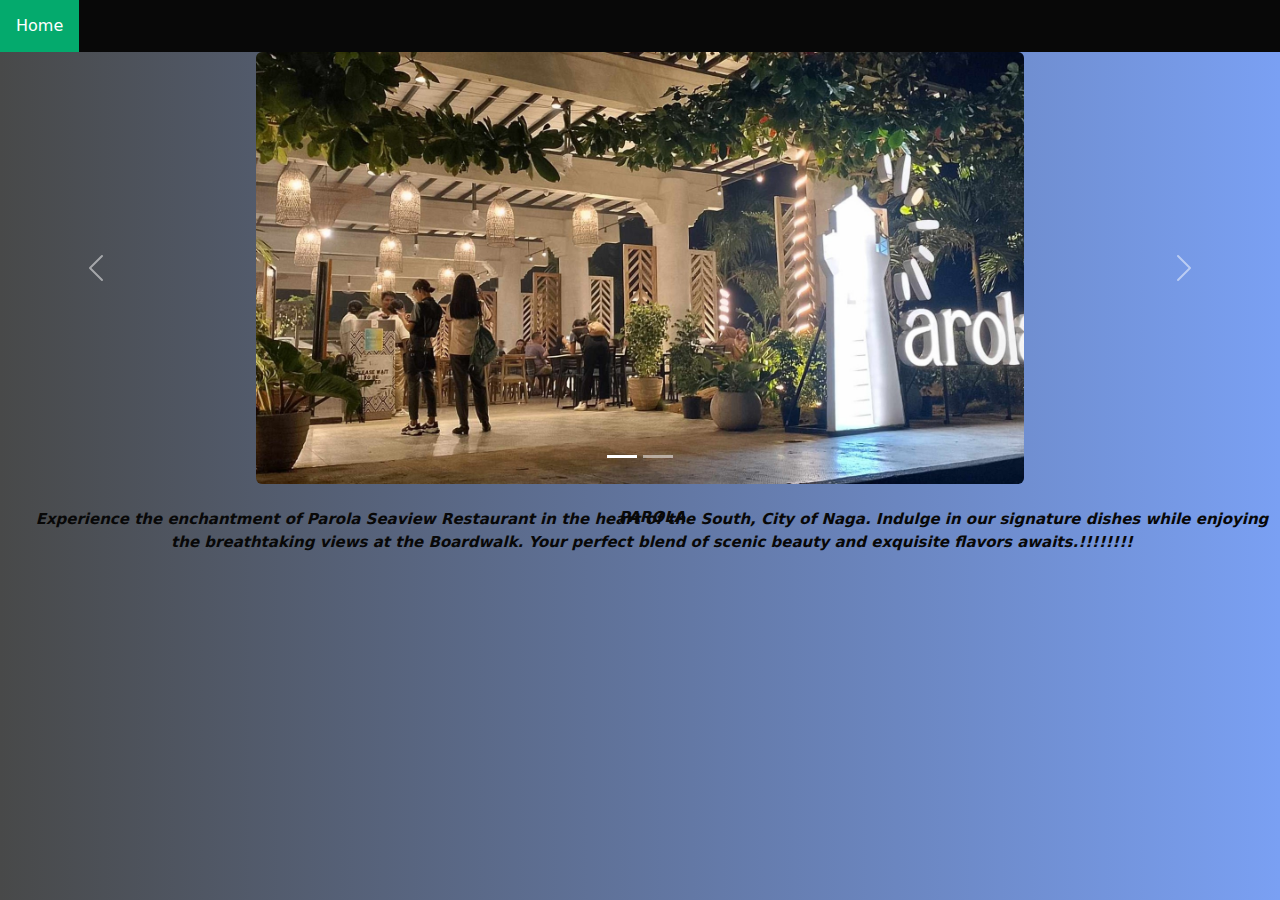
<file: parola.html>
<html lang="en">

<head>
    <meta name="viewport" content="width=device-width, initial-scale=1.0">
  <link href="https://cdn.jsdelivr.net/npm/bootstrap@5.2.3/dist/css/bootstrap.min.css" rel="stylesheet">
  <link rel="stylesheet" href="css.css">
  <style>
    body {
      margin: 0;
    }

    ul.topnav, .navbar {
      list-style-type: none;
      margin: 0;
      padding: 0;
      overflow: hidden;
      background-color: #080808;
      
      
    }

    ul.topnav li {
      float: left;
    }

    ul.topnav li a {
      display: block;
      color: white;
      text-align: center;
      padding: 14px 16px;
      text-decoration: none;
    }

    ul.topnav li a:hover:not(.active) {
      background-color: #111;
    }

    ul.topnav li a.active {
      background-color: #04AA6D;
    }

    ul.topnav li.right {
      float: right;
    }

    @media screen and (max-width: 600px) {

      ul.topnav li.right,
      ul.topnav li {
        float: none;
      }
    }
  </style>
</head>
<body>
    <div class="navbar">
        <ul class="topnav">
          <li><a class="active" href="index.html">Home</a></li>
          
        </ul>
        </div>
    <!-- Carousel -->
    <div id="demo" class="carousel slide" data-bs-ride="carousel">

        <!-- Indicators/dots -->
        <div class="carousel-indicators">
            <button type="button" data-bs-target="#demo" data-bs-slide-to="0" class="active"></button>
            <button type="button" data-bs-target="#demo" data-bs-slide-to="1"></button>
        </div>

        <!-- The slideshow/carousel -->
        <div class="carousel-inner" id="center">
            <div class="carousel-item active">
                <img src="parola.jpg" id="center" class="rounded" style="width:60%" >
            </div>
            <div class="carousel-item">
                <img src="parola2.jpg" id="center" class="rounded" style="width:60%">
            </div>
        </div>

        <!-- Left and right controls/icons -->
        <button class="carousel-control-prev" type="button" data-bs-target="#demo" data-bs-slide="prev">
            <span class="carousel-control-prev-icon"></span>
        </button>
        <button class="carousel-control-next" type="button" data-bs-target="#demo" data-bs-slide="next">
            <span class="carousel-control-next-icon"></span>
        </button>
    </div>

    <div class="container-fluid mt-3">
        <h1 class="text3">PAROLA</h1>
        <p class="text3">Experience the enchantment of Parola Seaview Restaurant in the heart of the South, City of Naga. Indulge in our signature dishes while enjoying the breathtaking views at the Boardwalk. Your perfect blend of scenic beauty and exquisite flavors awaits.!!!!!!!!</p>
    </div>

    <script src="https://cdn.jsdelivr.net/npm/bootstrap@5.3.2/dist/js/bootstrap.bundle.min.js"></script>

</body>

</html>
</file>
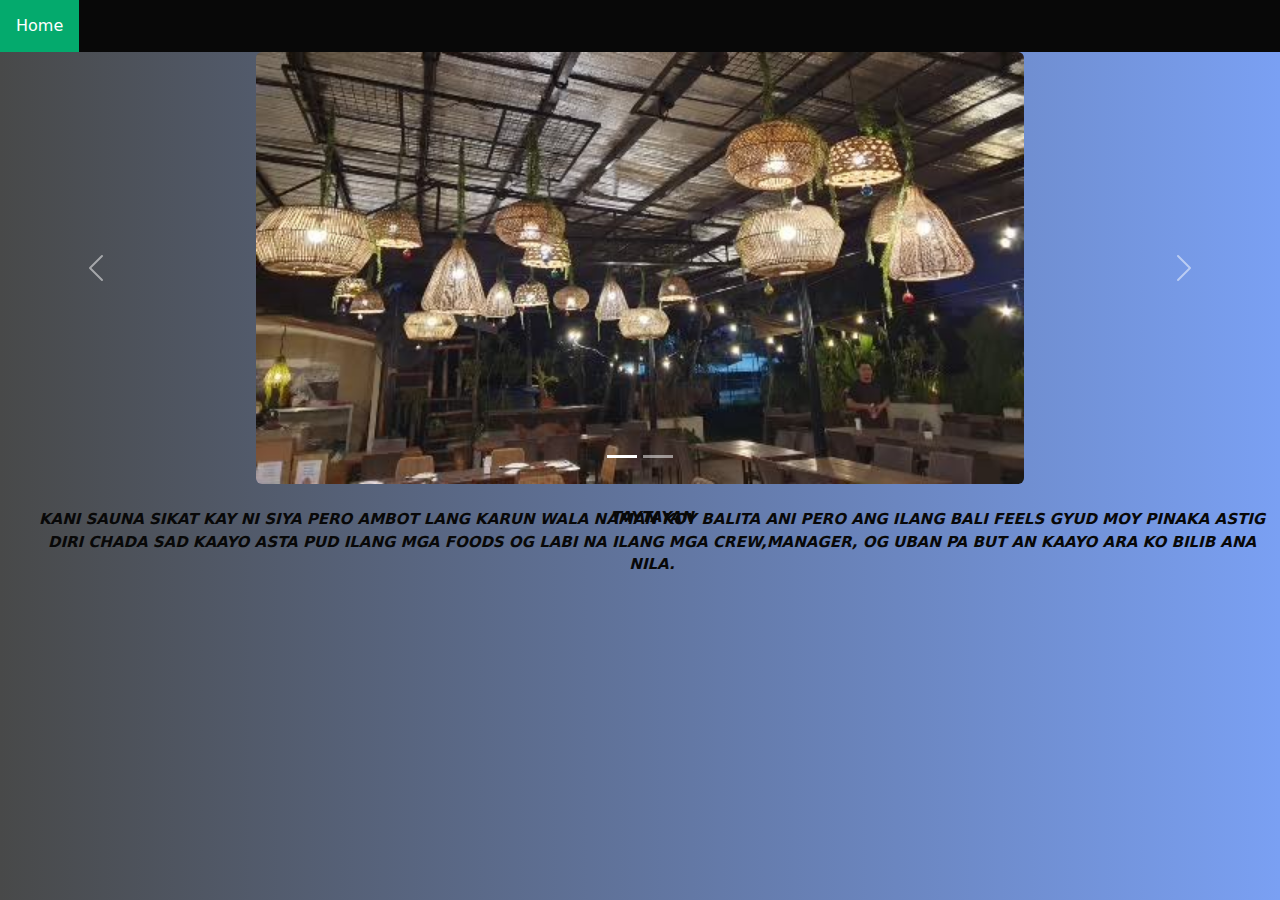
<file: taytayan.html>
<html lang="en">

<head>
    <meta name="viewport" content="width=device-width, initial-scale=1.0">
  <link href="https://cdn.jsdelivr.net/npm/bootstrap@5.2.3/dist/css/bootstrap.min.css" rel="stylesheet">
  <link rel="stylesheet" href="css.css">
  <style>
    body {
      margin: 0;
    }

    ul.topnav, .navbar {
      list-style-type: none;
      margin: 0;
      padding: 0;
      overflow: hidden;
      background-color: #080808;
      
      
    }

    ul.topnav li {
      float: left;
    }

    ul.topnav li a {
      display: block;
      color: white;
      text-align: center;
      padding: 14px 16px;
      text-decoration: none;
    }

    ul.topnav li a:hover:not(.active) {
      background-color: #111;
    }

    ul.topnav li a.active {
      background-color: #04AA6D;
    }

    ul.topnav li.right {
      float: right;
    }

    @media screen and (max-width: 600px) {

      ul.topnav li.right,
      ul.topnav li {
        float: none;
      }
    }
  </style>
</head>

<body>
    <div class="navbar">
        <ul class="topnav">
          <li><a class="active" href="index.html">Home</a></li>
          
        </ul>
        </div>
    <!-- Carousel -->
    <div id="demo" class="carousel slide" data-bs-ride="carousel">

        <!-- Indicators/dots -->
        <div class="carousel-indicators">
            <button type="button" data-bs-target="#demo" data-bs-slide-to="0" class="active"></button>
            <button type="button" data-bs-target="#demo" data-bs-slide-to="1"></button>
        </div>

        <!-- The slideshow/carousel -->
        <div class="carousel-inner" id="center">
            <div class="carousel-item active">
                <img src="490.jpg" id="center" class="rounded" style="width:60%" >
            </div>
            <div class="carousel-item">
                <img src="491.jpg" id="center" class="rounded" style="width:60%">
            </div>
        </div>

        <!-- Left and right controls/icons -->
        <button class="carousel-control-prev" type="button" data-bs-target="#demo" data-bs-slide="prev">
            <span class="carousel-control-prev-icon"></span>
        </button>
        <button class="carousel-control-next" type="button" data-bs-target="#demo" data-bs-slide="next">
            <span class="carousel-control-next-icon"></span>
        </button>
    </div>

    <div class="container-fluid mt-3">
        <h1 class="text3">TAYTAYAN</h1>
        <p class="text3">KANI SAUNA SIKAT KAY NI SIYA PERO AMBOT LANG KARUN WALA NAMAN KOY BALITA ANI PERO ANG ILANG BALI FEELS GYUD MOY PINAKA ASTIG DIRI CHADA SAD KAAYO ASTA PUD ILANG MGA FOODS OG LABI NA ILANG MGA CREW,MANAGER, OG UBAN PA BUT AN KAAYO ARA KO BILIB ANA NILA. </p>
    </div>

    <script src="https://cdn.jsdelivr.net/npm/bootstrap@5.3.2/dist/js/bootstrap.bundle.min.js"></script>

</body>

</html>
</file>
<file: css.css>
body{
  background: linear-gradient(to right, #484949, #7aa0f3);
}
.title{
  font-style: italic;
  text-align: center;
  color: #080808;
  
}
.text {
  color: #080808;
  font-size: 80px;
  font-style: italic;
  font-weight: bold;
  padding: 8px 12px;
  position: absolute;
  top: 8px;
  width: 100%;
  text-align: center;
}
.text2{
  color: #080808;
  font-size: 15px;
  font-style: italic;
  font-weight: bold;
  padding: 8px 12px;
  position: absolute;
  width: 100%;
}
.text3{
  color: #080808;
  font-size: 15px;
  font-style: italic;
  font-weight: bold;
  padding: 8px 12px;
  position: absolute;
  width: 100%;
  text-align: center;

}

#center{
  text-align: center;
}

#home{
  color: aliceblue;
}
</file>
